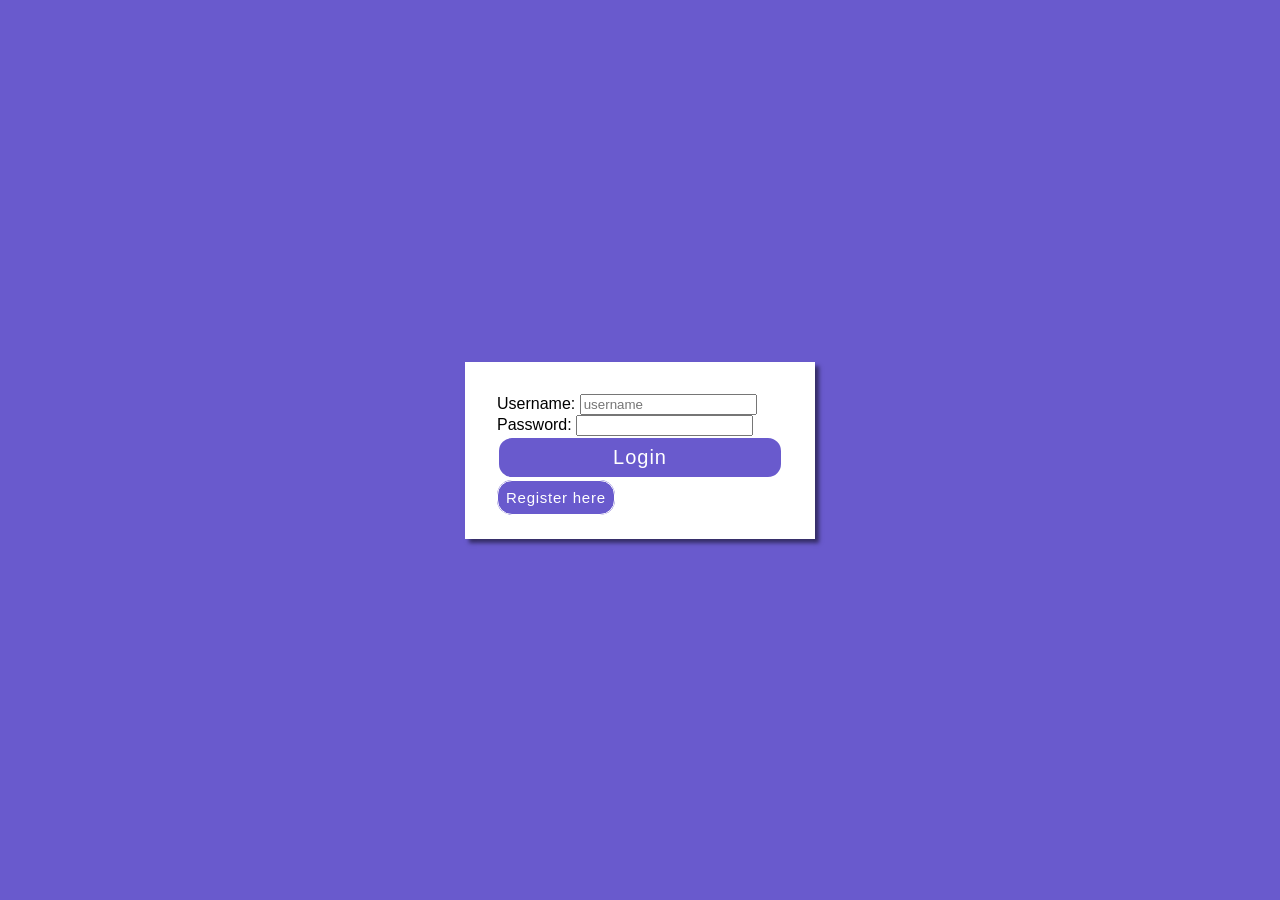
<file: src/templates/login.html>
<!DOCTYPE html>
<html>
<head>
	<title>Login Page</title>
	<style style="style">
    * {
	      box-sizing: border-box;
	      font-family: 'Arial', sans-serif;
      }

    body {
	     margin: 0;
	     height: 100vh;
	     width: 100vw;
	     display: flex;
	     justify-content: center;
	     align-items: center;
	     background-color: #695acd;
     }

     .box-login {
	      width: 350px;
	      height: auto;
	      padding: 32px;
	      display: block;
        background-color: #ffffff;
        box-shadow: 4px 4px 4px rgba(0, 0, 0, 0.5);
	&__grid {
		display: grid;
		margin-bottom: 40px;
	}
}

.input-group {
	display: block;
	width: 100%;
	height: auto;
	position: relative;
	&__input {
		display: block;
		width: 100%;
		background-color: #eeeeeeb9;;
		font-size: 18px;
		color: #fff;
		padding: 8px 4px;
		border: none;
		border-bottom: 2px solid #fff;
	}
}

.btn {
	font-size: 20px;
	letter-spacing: 0.05em;
	color: #fff;
	width: 100%;
	padding: 8px;
	border-radius: 15px;
	background-color: #695acd;
	border: solid 2px #fff;
	margin-bottom: 10px;
}

.btn2 {
	font-size: 15px;
	letter-spacing: 0.05em;
	color: #fff;
	width: 100%;
	padding: 8px;
	border-radius: 15px;
	background-color: #695acd;
	border: solid 1px #fff;
	text-decoration: none;
}

	</style>
</head>

<body>
      <form method="POST" action="/" class="box-login">
	       <div class="box-login__grid">

		         <div class="input-group">
                  <label>Username: </label>
			            <input class="input-group__input" id="email" type="text" placeholder="username" name="user">
		         </div>
		     <div class="input-group">
                  <label>Password: </label>
			            <input class="input-group__input" id="password" type="password" name="pwd" placeholer="password">
		     </div>
	      </div>
	       <button class="btn" type="submit">Login</button>
				 <a href="/register" class="btn2">Register here</a><br>
    </form>
</body >
</html>
</file>
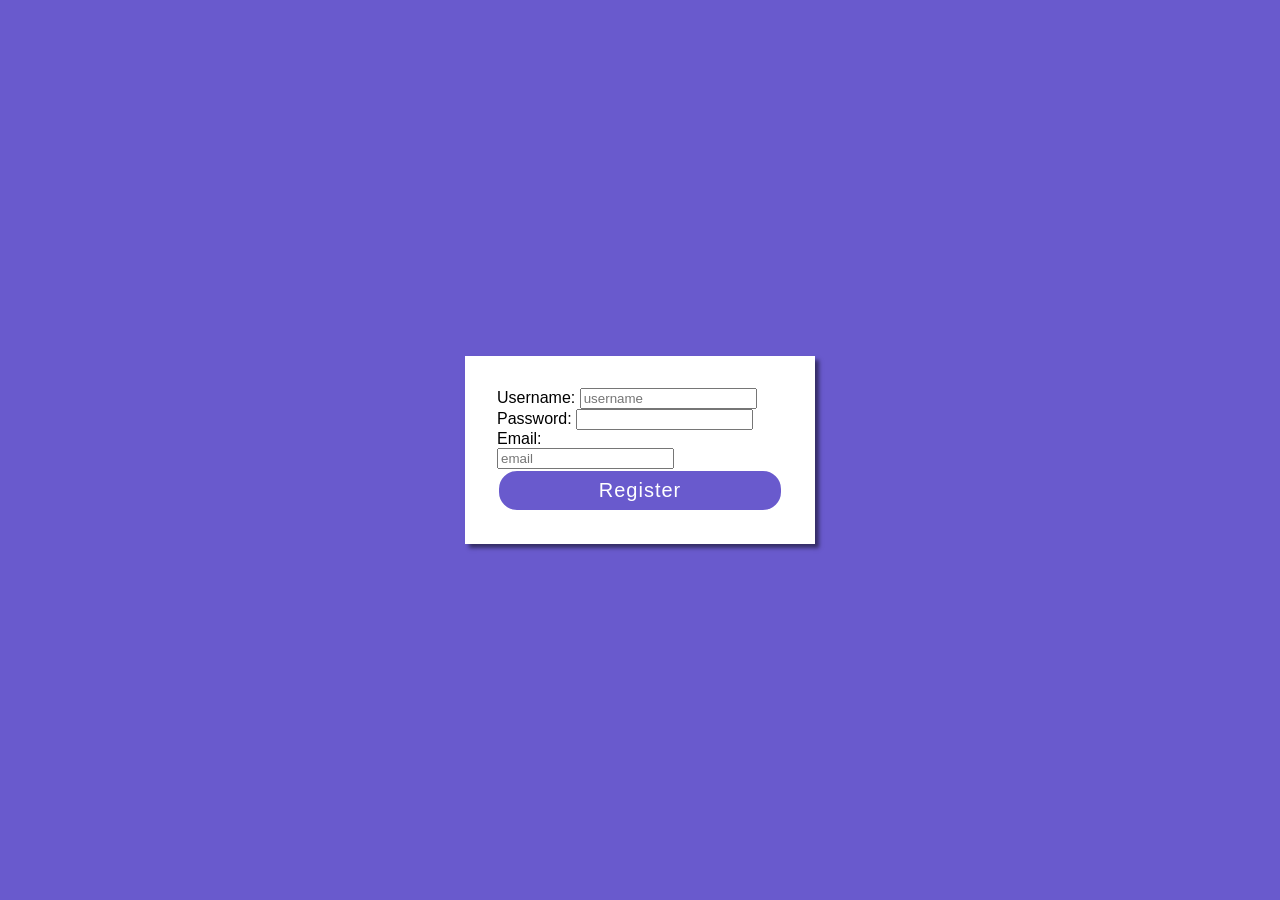
<file: src/templates/register.html>
<!DOCTYPE html>
<html>
<head>
	<title>Login Page</title>
	<style style="style">
    * {
	      box-sizing: border-box;
	      font-family: 'Arial', sans-serif;
      }

    body {
	     margin: 0;
	     height: 100vh;
	     width: 100vw;
	     display: flex;
	     justify-content: center;
	     align-items: center;
	     background-color: #695acd;
     }

     .box-login {
	      width: 350px;
	      height: auto;
	      padding: 32px;
	      display: block;
        background-color: #ffffff;
        box-shadow: 4px 4px 4px rgba(0, 0, 0, 0.5);
	&__grid {
		display: grid;
		margin-bottom: 40px;
	}
}

.input-group {
	display: block;
	width: 100%;
	height: auto;
	position: relative;
	&__input {
		display: block;
		width: 100%;
		background-color: #eeeeeeb9;;
		font-size: 18px;
		color: #fff;
		padding: 8px 4px;
		border: none;
		border-bottom: 2px solid #fff;
	}
}

.btn {
	font-size: 20px;
	letter-spacing: 0.05em;
	color: #fff;
	width: 100%;
	padding: 8px;
	border-radius: 20px;
	background-color: #695acd;
	border: solid 2px #fff;
}

	</style>
</head>

<body>
      <form method="POST" action="/addUserDb" class="box-login">
	       <div class="box-login__grid">
		         <div class="input-group">
                  <label>Username: </label>
			            <input class="input-group__input" id="user" type="text" placeholder="username" name="user">
		         </div>
		     <div class="input-group">
                  <label>Password: </label>
			            <input class="input-group__input" id="password" type="password" name="pwd">
		     </div>
				 <div class="input-group">
									<label>Email: </label><br>
								  <input class="input-group__input" id="email" type="text" name="email_addr" placeholder="email">
				</div>
	      </div>
	       <button class="btn" type="submit">Register</button>
    </form>
</body >
</html>
</file>
